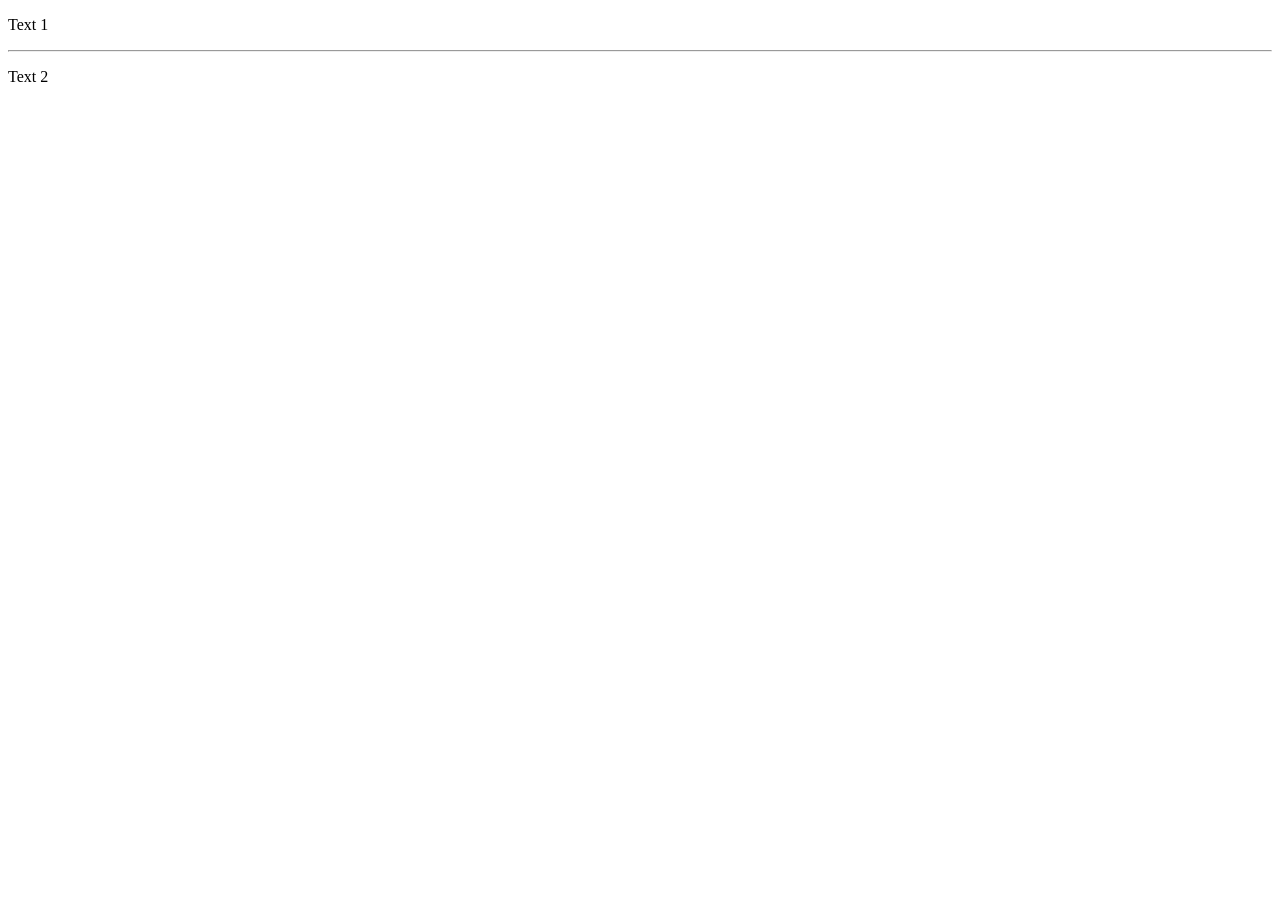
<file: assignments/SAGE/1/html1/index.html>
<!DOCTYPE html>
<html>
        <head>
                <meta charset="utf-8">
                <title>Hello, world!</title>
        </head>
        <body>

		<p> Text 1 </p>
		<hr>
		<p> Text 2</p>


        </body>
</html>
</file>
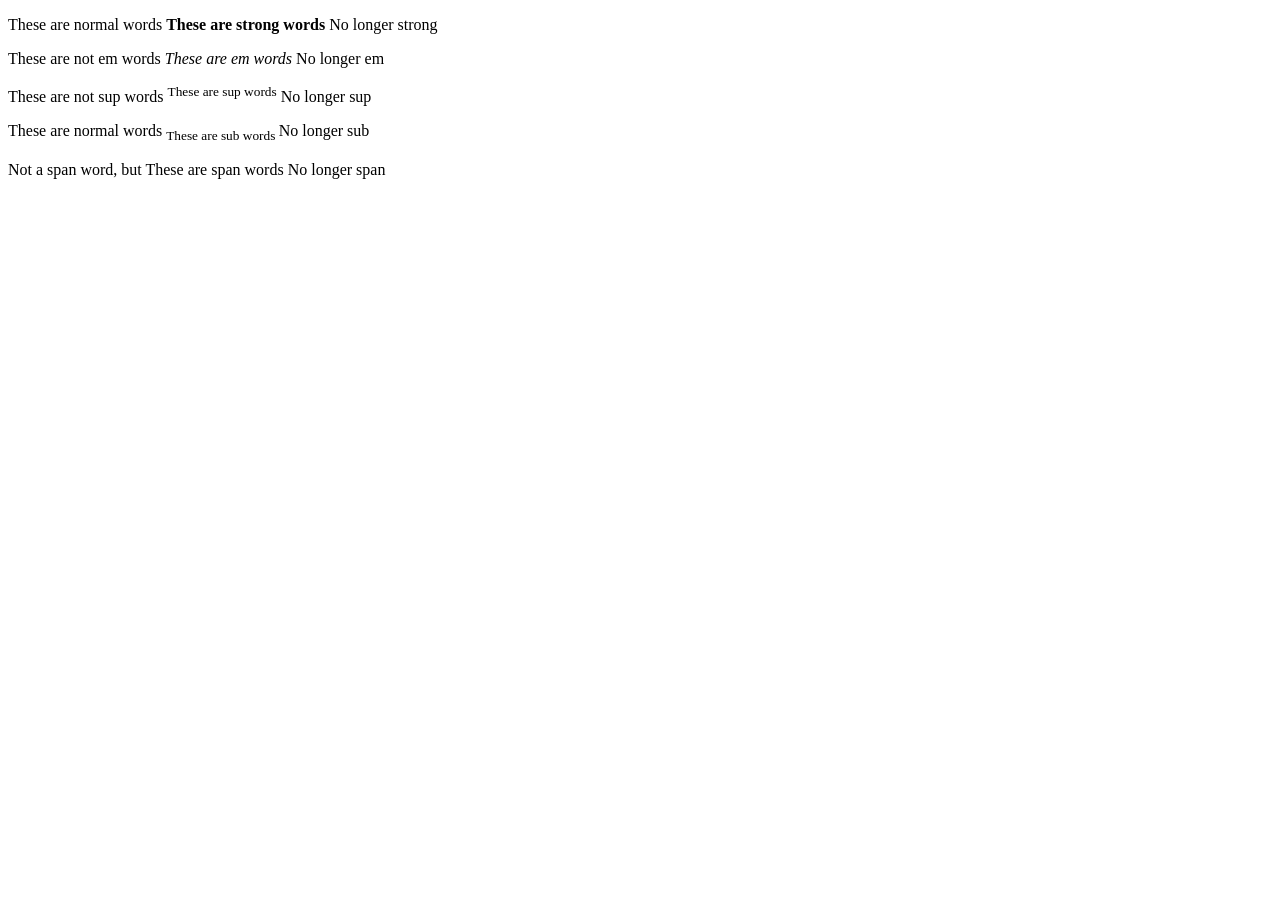
<file: assignments/SAGE/1/html3/index.html>
<!DOCTYPE html>
<html>
        <head>
                <meta charset="utf-8">
                <title>Hello, world!</title>
        </head>
        <body>
		
		<p> These are normal words <strong>These are strong words</strong> No longer strong</p>
		<p> These are not em words <em> These are em words</em> No longer em</p>
		<p> These are not sup words <sup> These are sup words</sup> No longer sup</p>
		<p> These are normal words <sub> These are sub words </sub> No longer sub</p>

<p> Not a span word, but <span> These are span words </span> No longer span</p>
	        </body>
</html>
</file>
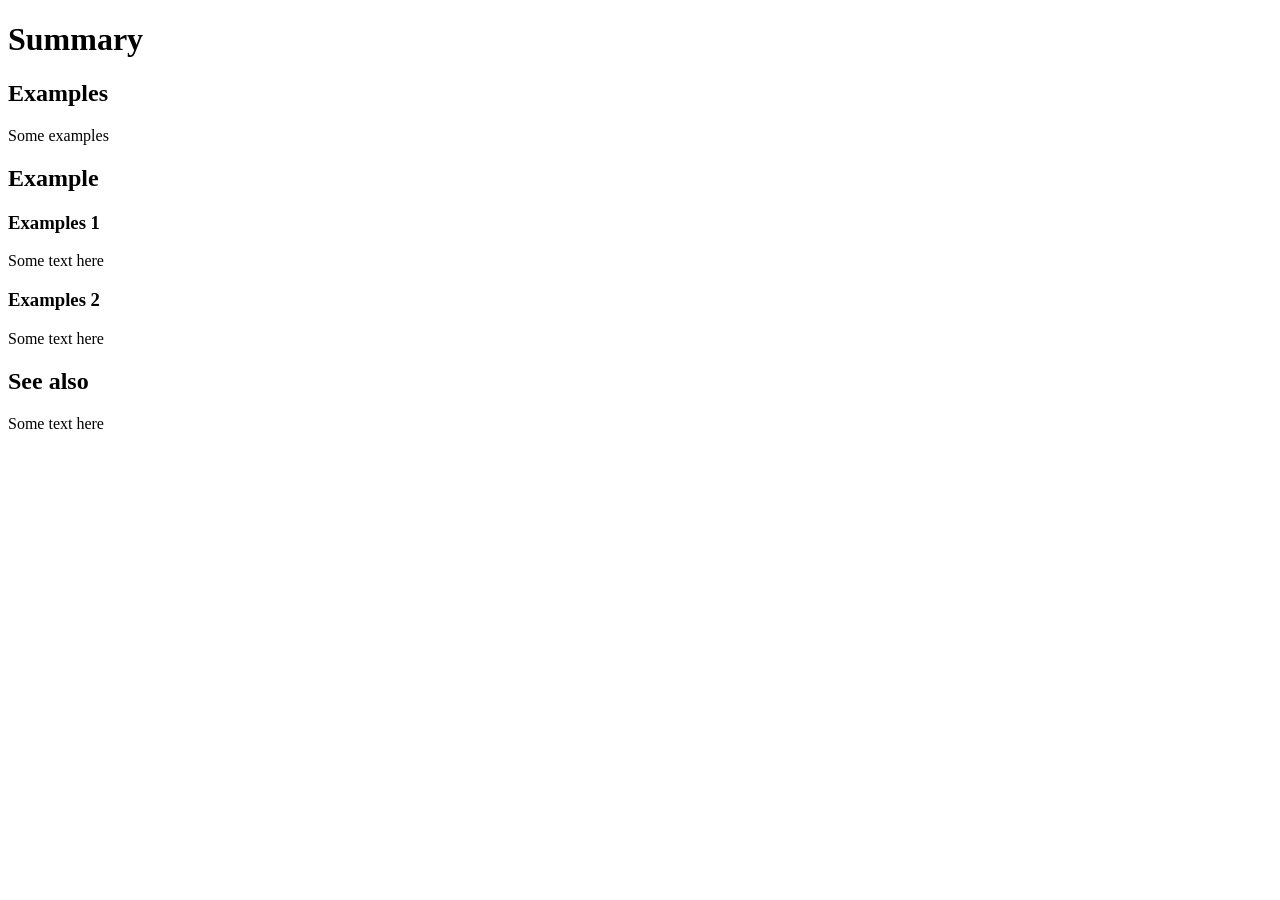
<file: assignments/SAGE/1/html4/index.html>
<!DOCTYPE html>
<html>
        <head>
                <meta charset="utf-8">
                <title>Hello, world!</title>
        </head>
        <body>

		<h1> Summary </h1>
		<h2> Examples</h2><p> Some examples </p>
		<h2> Example </h2>
 <h3> Examples 1 </h3> <p>Some text here </p>
 <h3> Examples 2 </h3> <p>Some text here </p>
 <h2> See also </h2> <p> Some text here </p>




        </body>
</html>
</file>
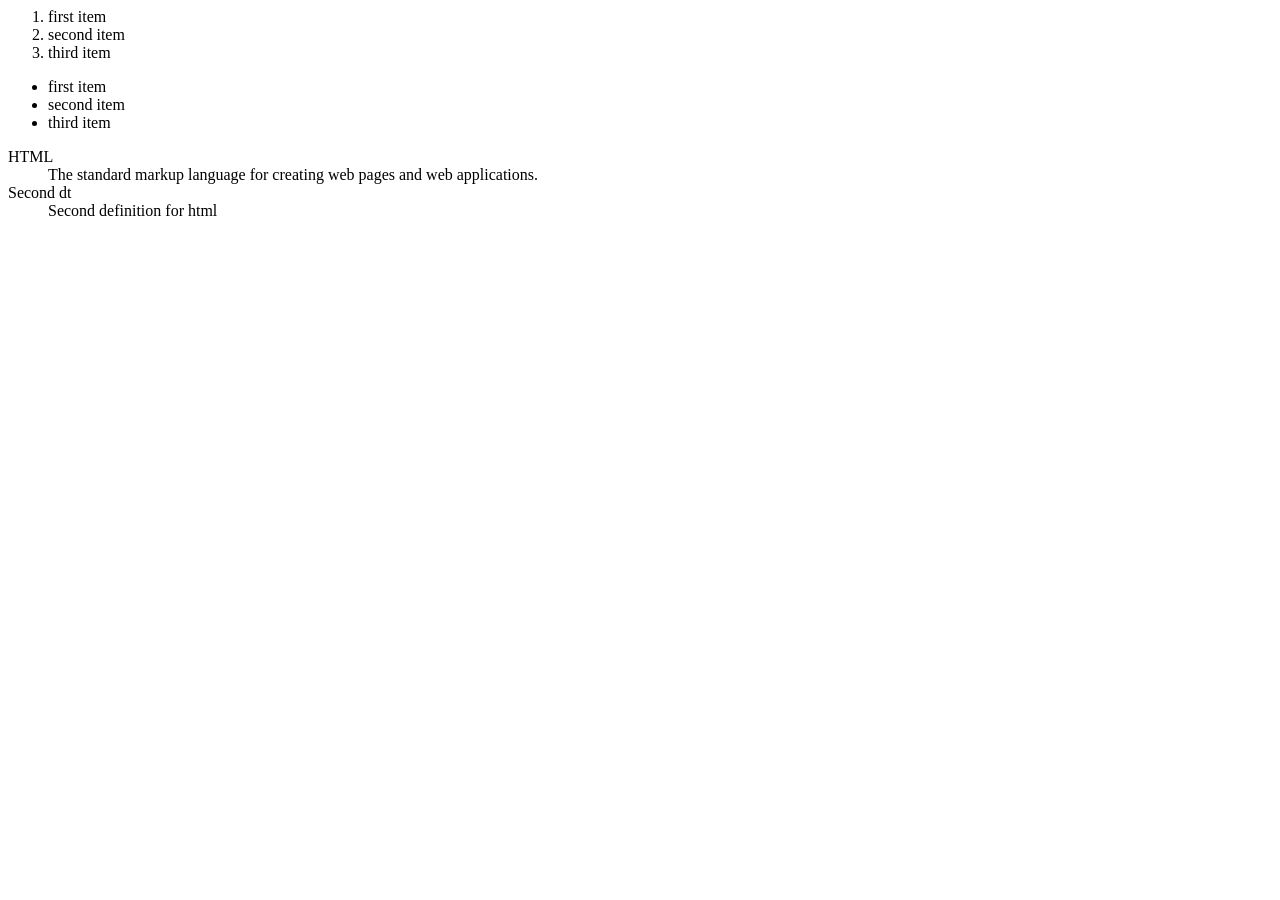
<file: assignments/SAGE/1/html5/index.html>
<html>
        <head>
                <meta charset="utf-8">
                <title>Hello, world!</title>
        </head>
        <body>

<ol>
       <li>first item</li>
       <li>second item</li>
       <li>third item</li>
     </ol>
<ul>
       <li>first item</li>
       <li>second item</li>
       <li>third item</li>
     </ul>
<dl>
       <dt>HTML</dt>
       <dd>
         The standard markup language for
         creating web pages and web applications.
       </dd>
       <dt>Second dt</dt>
       <dd> Second definition for html</dd>
     </dl>


        </body>
</html>
</file>
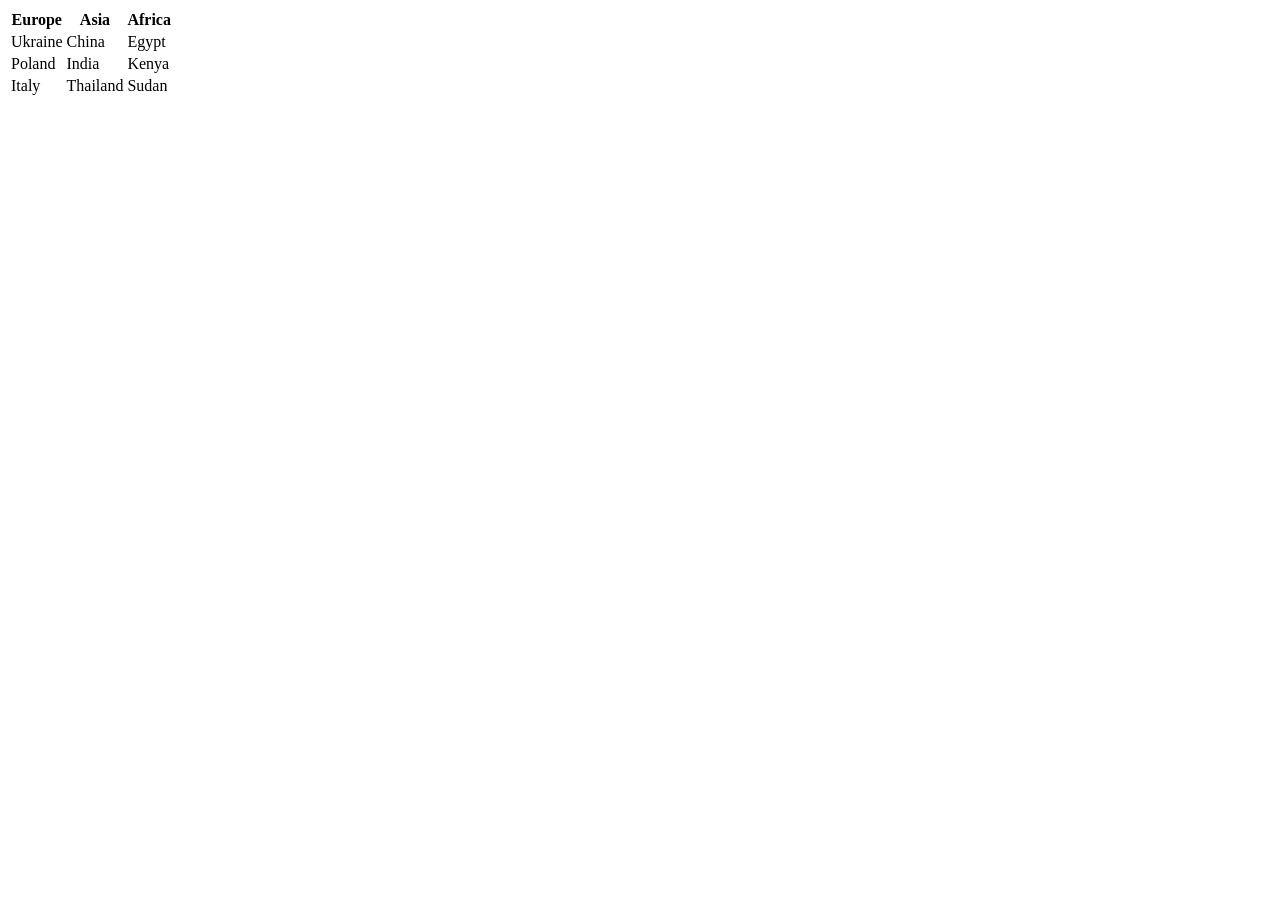
<file: assignments/SAGE/1/html6/index.html>
<html>
        <head>
                <meta charset="utf-8">
                <title>Hello, world!</title>
        </head>
        <body>



<table>
       <tr>
         <th>Europe</th>
         <th>Asia</th>
	 <th>Africa</th>

       </tr>
       <tr>
         <td>Ukraine</td>
         <td>China</td>
	 <td>Egypt</td>

       </tr>
       <tr>
         <td>Poland</td>
         <td>India</td>
         <td>Kenya</td>

       </tr>
<tr>
         <td>Italy</td>
         <td>Thailand</td>
         <td>Sudan</td>

       </tr>

     </table>









        </body>
</html>
</file>
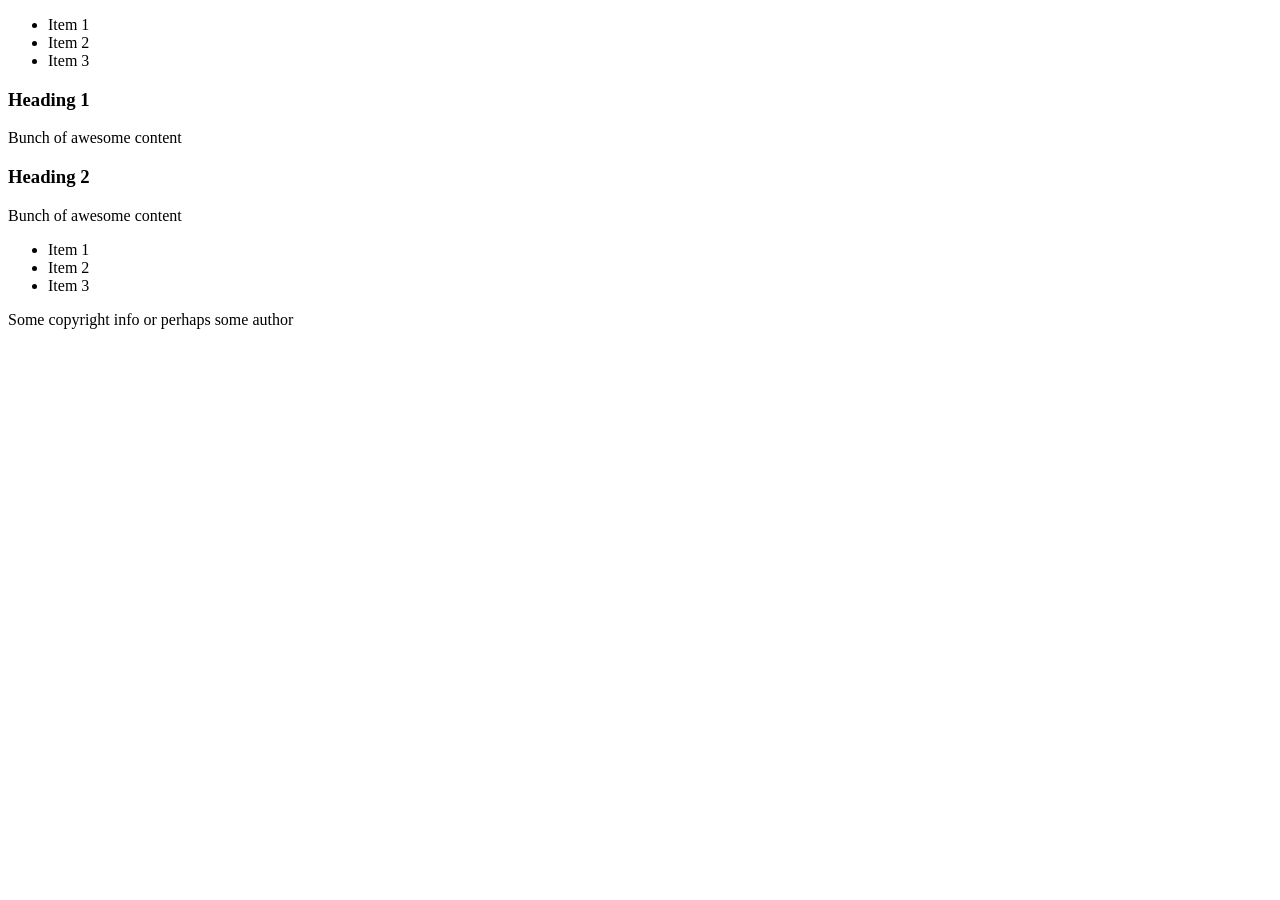
<file: assignments/SAGE/1/html7/index.html>
<!DOCTYPE html>
<html>
        <head>
                <meta charset="utf-8">
                <title>Hello, world!</title>
        </head>
	<body>
		<header>
			<nav> 
			<ul>
			<li>Item 1</li>
<li>Item 2</li>
<li>Item 3</li>

			</ul></nav>
		</header>
		<main>
			<article> 
			<section>
       <h1>Heading 1</h1>
       <p>Bunch of awesome content</p>
     </section>
     <section>
       <h1>Heading 2</h1>
       <p>Bunch of awesome content</p>
     </section>
			</article>
<aside>
<!-- aside content -->
<ul>
<li>Item 1</li>
<li>Item 2</li>
<li>Item 3</li>
</ul>
</aside>
		</main>
<footer>
	<p>
       Some copyright info or perhaps some author </p>
     </footer>


	</body>
</html>
</file>
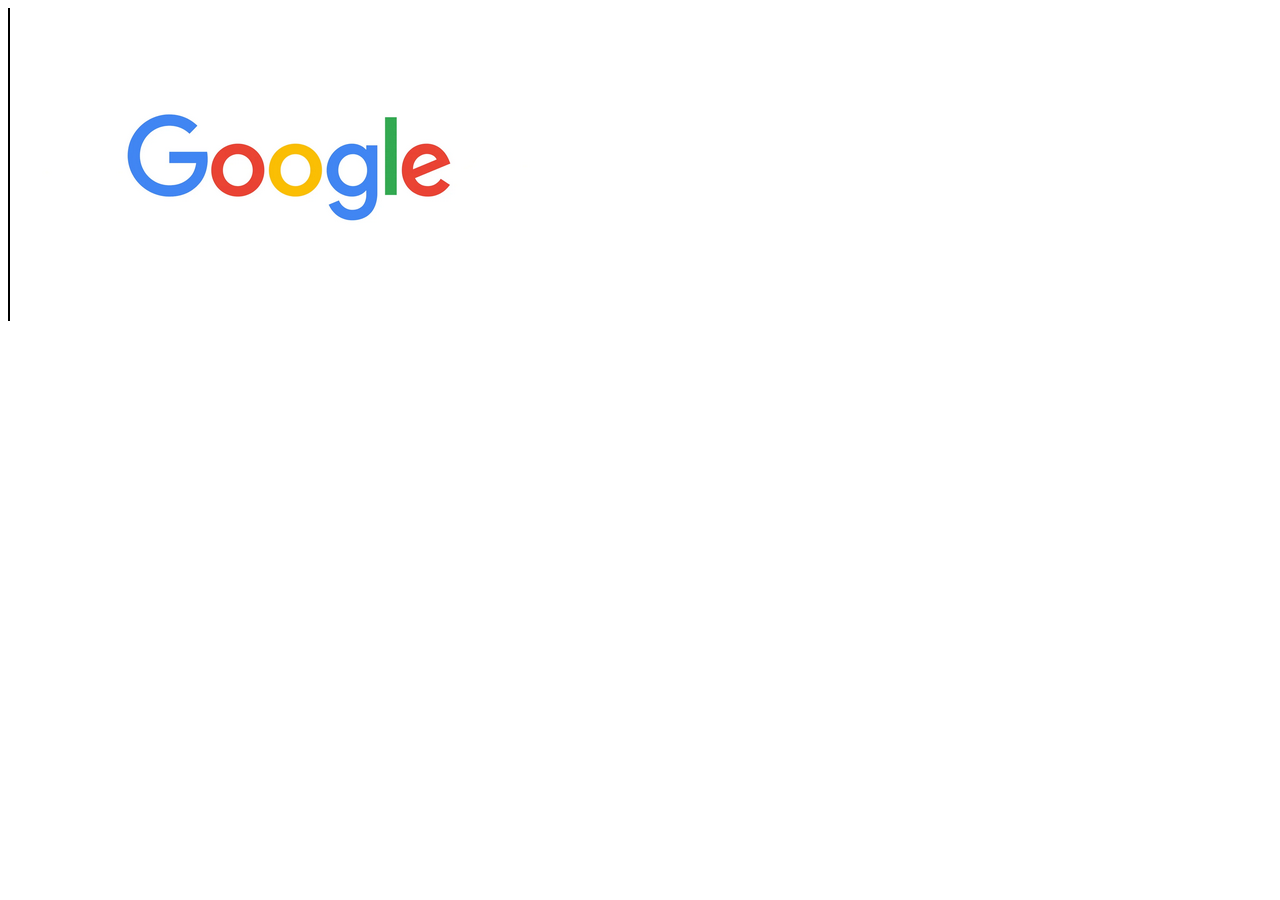
<file: assignments/SAGE/1/html8/index.html>
<!DOCTYPE html>
<html>
        <head>
                <meta charset="utf-8">
                <title>Hello, world!</title>
        </head>
        <body>

<a href="https://google.com" target="_blank">
       <img src="google.png"
            alt="Google logo" />
     </a>


        </body>
</html>
</file>
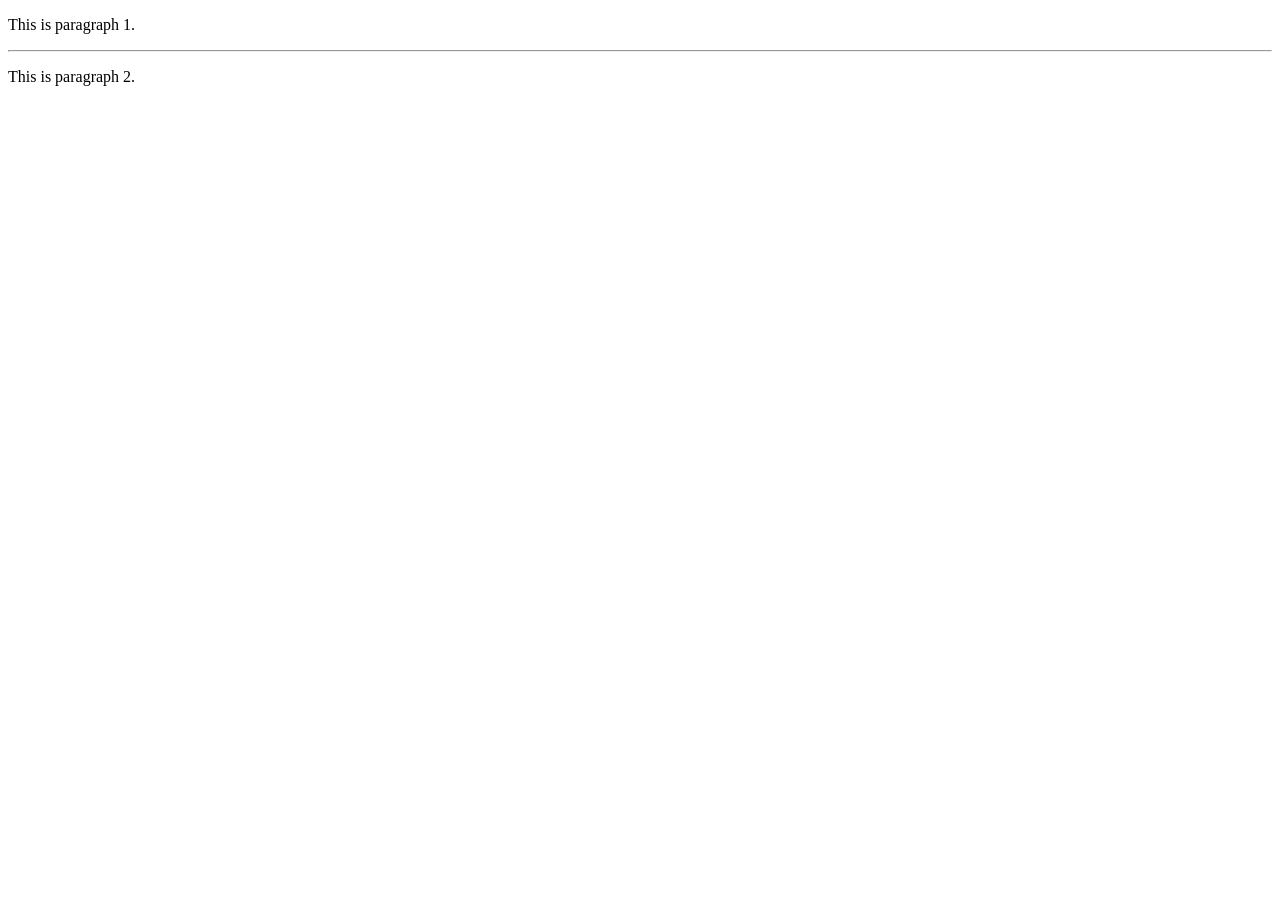
<file: assignments/Singh/1/html/index.html>
<!DOCTYPE html>
     <html>
       <head>
         <meta charset="utf-8">
         <title>Hello, world!</title>
       </head>
       <body>
         <p>This is paragraph 1.</p>
         <hr>
        <p> This is paragraph 2.</p>
       </body>
     </html>
</file>
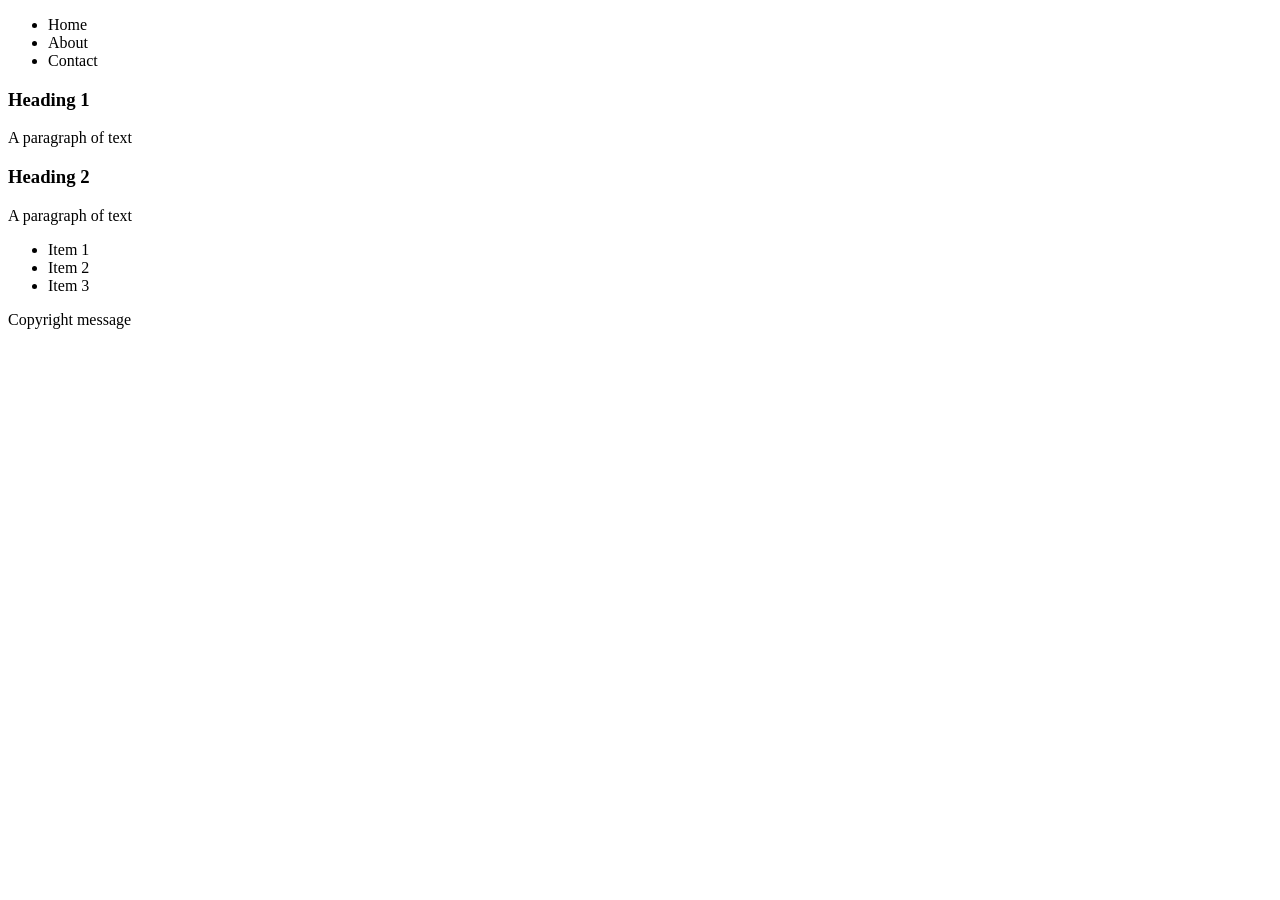
<file: assignments/chitikela/1/html/blocks.html>
<!DOCTYPE html>
<html>
  <head>
    <meta charset="utf-8">
    <title>Blocks</title>
  </head>
  <body>
    <header>
      <nav>
        <ul>
          <li>Home</li>
          <li>About</li>
          <li>Contact</li>
        </ul>
      </nav>
    </header>
    <main>
      <article>
        <section>
          <h1>Heading 1</h1>
          <p>A paragraph of text</p>
        </section>
        <section>
          <h1>Heading 2</h1>
          <p>A paragraph of text</p>
        </section>
      </article>
      <aside>
        <ul>
          <li>Item 1</li>
          <li>Item 2</li>
          <li>Item 3</li>
        </ul>
      </aside>
    </main>
    <footer>
      <p>Copyright message</p>
    </footer>
  </body>
</html>
</file>
